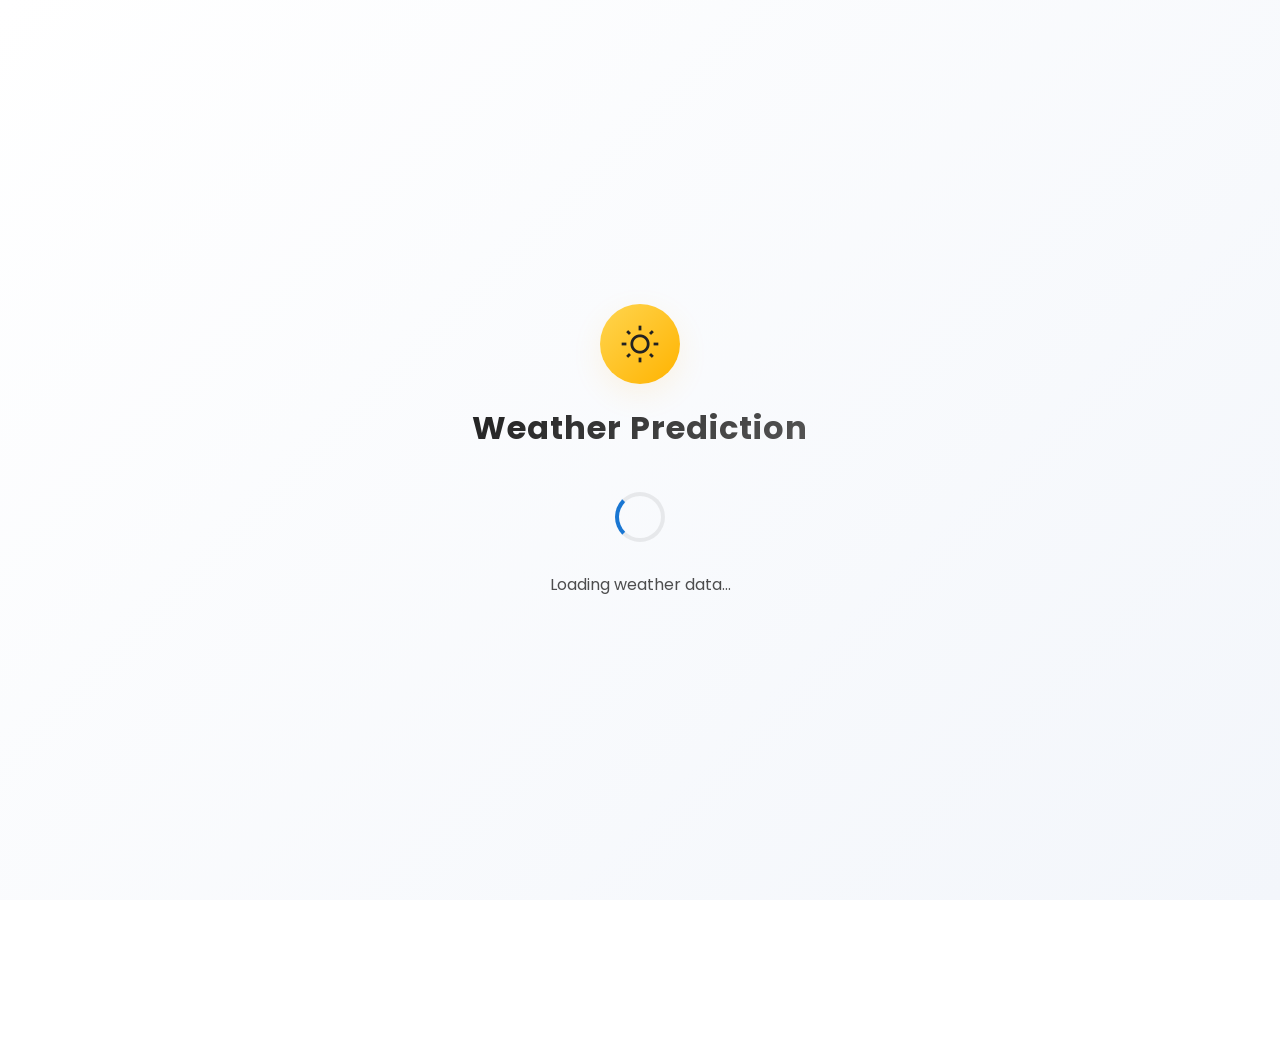
<file: Weather Prediction/assets/index.html>
<!DOCTYPE html>
<html lang="en">
    
<head>
    <meta charset="UTF-8">
    <meta name="viewport" content="width=device-width, initial-scale=1.0">
    <title>Weather Prediction</title>
    <link rel="stylesheet" href="style.css">
    <link rel="stylesheet"
        href="https://fonts.googleapis.com/css2?family=Material+Symbols+Outlined:opsz,wght,FILL,GRAD@24,400,0,0" />
    <script src="script.js" defer></script>
</head>


<body>
    <!-- Loading Screen -->
    <div class="loading-screen" id="loadingScreen">
        <div class="loading-content">
            <div class="loading-logo">
                <div class="weather-icon">
                    <span class="material-symbols-outlined">wb_sunny</span>
                </div>
                <h1 class="loading-title">Weather Prediction</h1>
            </div>
            <div class="loading-spinner">
                <div class="spinner"></div>
            </div>
            <p class="loading-text">Loading weather data...</p>
        </div>
    </div>

    <main class="main-container">
        <!-- Alert Icon with Badge -->
        <div class="alert-icon-container">
            <button class="alert-icon-btn" id="alertIconBtn" title="View alerts" aria-label="View alerts">
                <span class="material-symbols-outlined">notifications</span>
                <div class="alert-badge" id="alertBadge">0</div>
            </button>
        </div>
        
        <div class="top-right-controls">
            <button class="favorite-btn" id="favoriteBtn" title="Add to favorites" aria-label="Add to favorites">
                <span class="material-symbols-outlined">favorite_border</span>
            </button>
            <div class="current-time">
                <span id="simpleTime">--:--:
                </span>
            </div>
        </div>
        
        <!-- Mobile Header Container -->
        <div class="mobile-header-container">
            <div class="mobile-time">
                <span id="mobileTime">--:--</span>
            </div>
        </div>
        
        <header class="input-container">
            <input class="city-input" placeholder="Search City" type="text">
            <button class="search-btn">
                <span class="material-symbols-outlined">
                    search
                </span>
            </button>
            <button class="locate-btn" title="Use my location" aria-label="Use my location">
                <span class="material-symbols-outlined">my_location</span>
            </button>
            <!-- Mobile favorite button - only visible on mobile -->
            <button class="favorite-btn" id="mobileFavoriteBtn" title="Add to favorites" aria-label="Add to favorites">
                <span class="material-symbols-outlined">favorite_border</span>
            </button>
            <div class="suggestions-container" id="suggestionsContainer"></div>
        </header>
        <section class="weather-info loading">
            <!-- Weather Alerts Banner -->
            <div class="weather-alerts-banner" id="weatherAlertsBanner" style="display: none;">
                <div class="alert-content">
                    <span class="material-symbols-outlined alert-icon">warning</span>
                    <div class="alert-text">
                        <h4 class="alert-title">Weather Alert</h4>
                        <p class="alert-message">Severe weather conditions expected in your area</p>
                    </div>
                    <button class="alert-close" onclick="hideWeatherAlert()">×</button>
                </div>
            </div>
            
            <div class="location-date-container">
                <div class="location">
                    <span class="material-symbols-outlined">
                        location_on
                    </span>
                    <h4 class="country-txt">Rourkela</h4>
                </div>
                <h5 class="current-date-txt regular-txt">Loading...</h5>
            </div>
            
            <!-- Favorites Section -->
            <div class="favorites-section" id="favoritesSection" style="display: none;">
                <h4 class="favorites-title">Favorite Cities</h4>
                <div class="favorites-list" id="favoritesList">
                    <!-- Favorites will be dynamically added here -->
                </div>
            </div>
            
            
            <!-- Main Weather Display - Left and Right Layout -->
            <div class="weather-main-container">
                <!-- Left Side - Weather Image and Temperature -->
                <div class="weather-left-side">
                    <div class="weather-image-temp-container">
                        <img src="assets/weather/clouds.svg" class="weather-summary-img">
                        <div class="weather-summary-info">
                            <h1 class="temp-txt">-- °C</h1>
                            <h3 class="condition-txt regular-txt">Loading...</h3>
                        </div>
                    </div>
                </div>
                
                <!-- Right Side - Weather Conditions -->
                <div class="weather-right-side">
                    <div class="condition-item">
                        <span class="material-symbols-outlined">
                            speed
                        </span>
                        <div class="condition-info">
                            <h5 class="regular-txt">Pressure</h5>
                            <h5 class="pressure-value-txt">1013 hPa</h5>
                        </div>
                    </div>
                    <div class="condition-item">
                        <span class="material-symbols-outlined">
                            visibility
                        </span>
                        <div class="condition-info">
                            <h5 class="regular-txt">Visibility</h5>
                            <h5 class="visibility-value-txt">10 km</h5>
                        </div>
                    </div>
                    <div class="condition-item">
                        <span class="material-symbols-outlined">
                            wb_sunny
                        </span>
                        <div class="condition-info">
                            <h5 class="regular-txt">UV Index</h5>
                            <h5 class="uv-index-value-txt">5</h5>
                        </div>
                    </div>
                    <div class="condition-item">
                        <span class="material-symbols-outlined">
                            thermostat
                        </span>
                        <div class="condition-info">
                            <h5 class="regular-txt">Feels Like</h5>
                            <h5 class="feels-like-value-txt">32°C</h5>
                        </div>
                    </div>
                    <div class="condition-item">
                        <span class="material-symbols-outlined">
                            wb_sunny
                        </span>
                        <div class="condition-info">
                            <h5 class="regular-txt">Sunrise</h5>
                            <h5 class="sunrise-time-txt">6:30 AM</h5>
                        </div>
                    </div>
                    <div class="condition-item">
                        <span class="material-symbols-outlined">
                            nightlight_round
                        </span>
                        <div class="condition-info">
                            <h5 class="regular-txt">Sunset</h5>
                            <h5 class="sunset-time-txt">6:45 PM</h5>
                        </div>
                    </div>
                    <div class="condition-item">
                        <span class="material-symbols-outlined">
                            water_drop
                        </span>
                        <div class="condition-info">
                            <h5 class="regular-txt">Humidity</h5>
                            <h5 class="humidity-value-txt">55%</h5>
                        </div>
                    </div>
                    <div class="condition-item">
                        <span class="material-symbols-outlined">
                            air
                        </span>
                        <div class="condition-info">
                            <h5 class="regular-txt">Wind Speed</h5>
                            <h5 class="wind-speed-value-txt">2 M/s</h5>
                        </div>
                    </div>
                    <div class="condition-item">
                        <span class="material-symbols-outlined">
                            masks
                        </span>
                        <div class="condition-info">
                            <h5 class="regular-txt">Air Quality</h5>
                            <h5 class="air-quality-value-txt">Good</h5>
                        </div>
                    </div>
                    <div class="condition-item">
                        <span class="material-symbols-outlined">
                            compress
                        </span>
                        <div class="condition-info">
                            <h5 class="regular-txt">Dew Point</h5>
                            <h5 class="dew-point-value-txt">15°C</h5>
                        </div>
                    </div>
                </div>
            </div>

            <!-- Hourly Forecast Section -->
            <div class="hourly-forecast-header">
                <h3 class="section-title">Hourly Forecast</h3>
            </div>
            <div class="forecasts-vertical-container">
                <div class="forecast-vertical-item">
                    <h5 class="forecast-item-date regular-txt">08 aug</h5>
                    <img src="assets/weather/clear.svg" class="forecast-item-img">
                    <h5 class="forecast-item-temp">32 °C</h5>
                </div>
                <div class="forecast-vertical-item">
                    <h5 class="forecast-item-date regular-txt">09 aug</h5>
                    <img src="assets/weather/clouds.svg" class="forecast-item-img">
                    <h5 class="forecast-item-temp">27 °C</h5>
                </div>
                <div class="forecast-vertical-item">
                    <h5 class="forecast-item-date regular-txt">10 aug</h5>
                    <img src="assets/weather/rain.svg" class="forecast-item-img">
                    <h5 class="forecast-item-temp">25 °C</h5>
                </div>
                <div class="forecast-vertical-item">
                    <h5 class="forecast-item-date regular-txt">11 aug</h5>
                    <img src="assets/weather/drizzle.svg" class="forecast-item-img">
                    <h5 class="forecast-item-temp">26 °C</h5>
                </div>
                <div class="forecast-vertical-item">
                    <h5 class="forecast-item-date regular-txt">12 aug</h5>
                    <img src="assets/weather/clear.svg" class="forecast-item-img">
                    <h5 class="forecast-item-temp">31 °C</h5>
                </div>
                <div class="forecast-vertical-item">
                    <h5 class="forecast-item-date regular-txt">13 aug</h5>
                    <img src="assets/weather/clouds.svg" class="forecast-item-img">
                    <h5 class="forecast-item-temp">28 °C</h5>
                </div>
                <div class="forecast-vertical-item">
                    <h5 class="forecast-item-date regular-txt">14 aug</h5>
                    <img src="assets/weather/thunderstorm.svg" class="forecast-item-img">
                    <h5 class="forecast-item-temp">24 °C</h5>
                </div>
                <div class="forecast-vertical-item">
                    <h5 class="forecast-item-date regular-txt">12pm</h5>
                    <img src="assets/weather/clear.svg" class="forecast-item-img">
                    <h5 class="forecast-item-temp">32 °C</h5>
                </div>
            </div>

            <!-- 7 Days Forecast Section -->
            <div class="weekly-forecast-header">
                <h3 class="section-title">7-Days Forecast</h3>
            </div>
            <div class="forecasts-item-container">
                <div class="forecast-item">
                    <div class="forecast-item-left">
                        <h5 class="forecast-item-weekday">Monday</h5>
                        <h5 class="forecast-item-date regular-txt">05 aug</h5>
                        <img src="assets/weather/thunderstorm.svg" class="forecast-item-img">
                    </div>
                    <h5 class="forecast-item-temp">29 °C</h5>
                </div>
                <div class="forecast-item">
                    <div class="forecast-item-left">
                        <h5 class="forecast-item-weekday">Tuesday</h5>
                        <h5 class="forecast-item-date regular-txt">06 aug</h5>
                        <img src="assets/weather/thunderstorm.svg" class="forecast-item-img">
                    </div>
                    <h5 class="forecast-item-temp">30 °C</h5>
                </div>
                <div class="forecast-item">
                    <div class="forecast-item-left">
                        <h5 class="forecast-item-weekday">Wednesday</h5>
                        <h5 class="forecast-item-date regular-txt">07 aug</h5>
                        <img src="assets/weather/thunderstorm.svg" class="forecast-item-img">
                    </div>
                    <h5 class="forecast-item-temp">28 °C</h5>
                </div>
                <div class="forecast-item">
                    <div class="forecast-item-left">
                        <h5 class="forecast-item-weekday">Thursday</h5>
                        <h5 class="forecast-item-date regular-txt">08 aug</h5>
                        <img src="assets/weather/clear.svg" class="forecast-item-img">
                    </div>
                    <h5 class="forecast-item-temp">32 °C</h5>
                </div>
                <div class="forecast-item">
                    <div class="forecast-item-left">
                        <h5 class="forecast-item-weekday">Friday</h5>
                        <h5 class="forecast-item-date regular-txt">09 aug</h5>
                        <img src="assets/weather/clouds.svg" class="forecast-item-img">
                    </div>
                    <h5 class="forecast-item-temp">27 °C</h5>
                </div>
                <div class="forecast-item">
                    <div class="forecast-item-left">
                        <h5 class="forecast-item-weekday">Saturday</h5>
                        <h5 class="forecast-item-date regular-txt">10 aug</h5>
                        <img src="assets/weather/rain.svg" class="forecast-item-img">
                    </div>
                    <h5 class="forecast-item-temp">25 °C</h5>
                </div>
                <div class="forecast-item">
                    <div class="forecast-item-left">
                        <h5 class="forecast-item-weekday">Sunday</h5>
                        <h5 class="forecast-item-date regular-txt">11 aug</h5>
                        <img src="assets/weather/drizzle.svg" class="forecast-item-img">
                    </div>
                    <h5 class="forecast-item-temp">26 °C</h5>
                </div>
            </div>

            <!-- Temperature Graph Section -->
            <div class="temperature-graph-container">
                <h4 class="graph-title">Today's Temperature Trend</h4>
                <canvas id="temperatureGraph" width="800" height="200"></canvas>
            </div>
        </section>
        <section class="search-city section-message" style="display: none;">
            <img src="assets/message/search-city.png">
            <div>
                <h1>Search City</h1>
                <h4 class="regular-txt">
                    Find out the weather conditions of the city
                </h4>
            </div>
        </section>
        <section class="not-found section-message" style="display: none;">
            <img src="assets/message/not-found.png">
            <div>
                <h1>Invalid City Name</h1>
                <h4 class="regular-txt">
                    Please input the correct City Name!
                </h4>
            </div>
        </section>
        
        <!-- Alerts Panel -->
        <div class="alerts-panel" id="alertsPanel">
            <div class="alerts-header">
                <h3 class="alerts-title">Temperature Alerts</h3>
                <button class="alerts-close" id="alertsClose" title="Close alerts">
                    <span class="material-symbols-outlined">close</span>
                </button>
            </div>
            <div class="alerts-content" id="alertsContent">
                <!-- Alerts will be dynamically added here -->
            </div>
            <div class="alerts-empty" id="alertsEmpty">
                <span class="material-symbols-outlined">notifications_off</span>
                <p>No active alerts</p>
            </div>
        </div>
        
        <!-- Alert Panel Overlay -->
        <div class="alert-panel-overlay" id="alertPanelOverlay"></div>

        <!-- Popup Message -->
        <div class="popup-overlay" id="popupOverlay">
            <div class="popup-content">
                <h2>Thank you for visiting my website for checking the current weather.</h2>
            </div>
        </div>
    </main>
</body>

</html>
</file>
<file: Weather Prediction/assets/style.css>
@import url('https://fonts.googleapis.com/css2?family=Poppins:ital,wght@0,100;0,200;0,300;0,400;0,500;0,600;0,700;0,800;0,900;1,100;1,200;1,300;1,400;1,500;1,600;1,700;1,800;1,900&display=swap');

* {
    margin: 0;
    padding: 0;
    box-sizing: border-box;
    font-family: "Poppins", sans-serif;
    color: #333333;
    font-weight: 500;
}

/* Enhanced base body styles with performance optimizations */
body {
    background: url('assets/backgraound.jpg') no-repeat center center fixed;
    background-size: cover;
    backdrop-filter: blur(8px);
    width: 100%;
    height: 100vh;
    display: flex;
    align-items: center;
    justify-content: center;
    padding: 20px;
    position: relative;
    overflow-x: hidden;
    transition: background-image 0.5s ease-in-out;
    /* Performance optimizations */
    will-change: background-image;
    transform: translateZ(0); /* Force hardware acceleration */
    -webkit-font-smoothing: antialiased;
    -moz-osx-font-smoothing: grayscale;
}

/* Preload critical background images */
body::before {
    content: '';
    position: absolute;
    top: -9999px;
    left: -9999px;
    width: 1px;
    height: 1px;
    background-image: 
        url('assets/ClearSky.jpeg'),
        url('assets/FewcloudSky.jpeg'),
        url('assets/Rain.jpeg'),
        url('assets/thunderstrom.jpeg'),
        url('assets/snow.jpeg'),
        url('assets/mist.jpeg');
}

/* Weather background classes */
/* .clear-sky-bg {
    background-image: url('assets/ClearSky.jpeg');
}

.few-clouds-bg {
    background-image: url('assets/FewcloudSky.jpeg');
}

.cloudy-bg {
    background-image: url('assets/FewcloudSky.jpeg');
}

.rain-bg {
    background-image: url('assets/Rain.jpeg');
}

.thunderstorm-bg {
    background-image: url('assets/thunderstrom.jpeg');
}

.snow-bg {
    background-image: url('assets/snow.jpeg');
}

.mist-bg {
    background-image: url('assets/mist.jpeg');
}

.default-bg {
    background-image: url('assets/ClearSky.jpeg');
} */

/* Mobile body optimization - Center container like laptop */

@media (max-width: 480px) {
    body {
        padding: 15px;
        align-items: center;
        justify-content: center;
    }
}

/* Loading Screen Styles */
.loading-screen {
    position: fixed;
    top: 0;
    left: 0;
    width: 100%;
    height: 100%;
    background: linear-gradient(135deg, #1a1a1a 0%, #2d2d2d 100%);
    display: flex;
    align-items: center;
    justify-content: center;
    z-index: 9999;
    opacity: 1;
    transition: opacity 0.5s ease-out;
}

.loading-screen.fade-out {
    opacity: 0;
    pointer-events: none;
}

.loading-content {
    text-align: center;
    color: white;
}

.loading-logo {
    margin-bottom: 40px;
}

.weather-icon {
    width: 80px;
    height: 80px;
    margin: 0 auto 20px;
    background: linear-gradient(135deg, #64b5f6 0%, #1976d2 100%);
    border-radius: 50%;
    display: flex;
    align-items: center;
    justify-content: center;
    animation: pulse 2s ease-in-out infinite;
    box-shadow: 0 10px 30px rgba(100, 181, 246, 0.3);
}

.weather-icon span {
    font-size: 40px;
    color: white;
    animation: rotate 3s linear infinite;
}

.loading-title {
    font-size: 32px;
    font-weight: 700;
    margin: 0;
    background: linear-gradient(135deg, #fff 0%, #e8e8e8 100%);
    -webkit-background-clip: text;
    -webkit-text-fill-color: transparent;
    background-clip: text;
    letter-spacing: 1px;
}

.loading-spinner {
    margin: 30px 0;
}

.spinner {
    width: 50px;
    height: 50px;
    border: 4px solid rgba(255, 255, 255, 0.1);
    border-left: 4px solid #64b5f6;
    border-radius: 50%;
    animation: spin 1s linear infinite;
    margin: 0 auto;
}

.loading-text {
    font-size: 16px;
    color: rgba(255, 255, 255, 0.8);
    margin: 0;
    font-weight: 400;
}

/* Light-mode override for the loading screen */
.loading-screen {
    background: linear-gradient(135deg, #ffffff 0%, #f3f6fb 100%);
}

.loading-screen .loading-content {
    color: #222222;
}

.loading-screen .weather-icon {
    background: linear-gradient(135deg, #ffd54f 0%, #ffb300 100%);
    box-shadow: 0 10px 30px rgba(255, 181, 52, 0.12);
}

.loading-screen .weather-icon span {
    color: #222222;
}

.loading-screen .loading-title {
    background: linear-gradient(135deg, #222 0%, #555 100%);
    -webkit-background-clip: text;
    -webkit-text-fill-color: transparent;
    background-clip: text;
}

.loading-screen .spinner {
    border: 4px solid rgba(34, 34, 34, 0.08);
    border-left: 4px solid #1976d2;
}

.loading-screen .loading-text {
    color: rgba(34, 34, 34, 0.8);
}

/* Loading Animations */
@keyframes pulse {
    0%, 100% {
        transform: scale(1);
        box-shadow: 0 10px 30px rgba(100, 181, 246, 0.3);
    }
    50% {
        transform: scale(1.05);
        box-shadow: 0 15px 40px rgba(100, 181, 246, 0.5);
    }
}

@keyframes rotate {
    from {
        transform: rotate(0deg);
    }
    to {
        transform: rotate(360deg);
    }
}

@keyframes spin {
    0% {
        transform: rotate(0deg);
    }
    100% {
        transform: rotate(360deg);
    }
}



/* Alert Icon Container */
.alert-icon-container {
    position: absolute;
    left: 20px;
    top: 16px;
    z-index: 10;
}

.alert-icon-btn {
    position: relative;
    background: transparent;
    border: none;
    border-radius: 50%;
    padding: 12px;
    cursor: pointer;
    display: flex;
    align-items: center;
    justify-content: center;
    transition: all 0.3s ease;
    min-width: 50px;
    min-height: 50px;
}

.alert-icon-btn:hover {
    background: rgba(100, 181, 246, 0.1);
    transform: scale(1.05);
}

.alert-icon-btn span {
    font-size: 28px;
    color: rgba(255, 255, 255, 0.8);
    opacity: 0.85;
}

.alert-icon-btn.has-alerts span {
    color: #ff6b6b;
    opacity: 1;
    animation: ring 2s ease-in-out infinite;
}

.alert-badge {
    position: absolute;
    top: 5px;
    right: 5px;
    background: #ff6b6b;
    color: white;
    font-size: 12px;
    font-weight: 600;
    min-width: 20px;
    height: 20px;
    border-radius: 50%;
    display: flex;
    align-items: center;
    justify-content: center;
    border: 2px solid white;
    transform: scale(0);
    transition: transform 0.3s ease;
}

.alert-badge.show {
    transform: scale(1);
}

@keyframes ring {
    0%, 100% { transform: rotate(0deg); }
    25% { transform: rotate(-10deg); }
    75% { transform: rotate(10deg); }
}

/* Top Right Controls Container */
.top-right-controls {
    position: absolute;
    right: 20px;
    top: 16px;
    display: flex;
    align-items: center;
    gap: 15px;
    z-index: 10;
}

.current-time{ 
    font-size: 20px;
    font-weight: 600;
    color: #000000;
    text-shadow: 0 1px 2px rgba(0, 0, 0, 0.1);
}
.regular-txt {
    font-weight: 400;
    opacity: 0.9;
}

.main-container {
    width: 1350px;
    max-width: 95vw;
    min-height: 600px;
    z-index: 1;
    background: transparent;
    border: 1px solid rgba(0, 0, 0, 0.1);
    border-radius: 30px;
    backdrop-filter: blur(5px);
    padding: 20px;
    box-shadow: 0 8px 32px rgba(0, 0, 0, 0.1);
}

/* Mobile main-container - Fixed size with scrollbar like laptop */
@media (max-width: 480px) {
    .main-container {
        width: 95vw;
        max-width: 95vw;
        min-height: 90vh;
        max-height: 90vh;
        border-radius: 15px;
        padding: 12px;
        margin: 0;
        box-shadow: 0 2px 15px rgba(0, 0, 0, 0.1);
        overflow: hidden;
        display: flex;
        flex-direction: column;
    }
}

.input-container {
    position: relative;
    margin-bottom: 15px;
    display: flex;
    justify-content: center;
    align-items: center;
    padding-left: 40px;
    padding-right: 40px;
}

.city-input {
    display: inline;
    width: 50%;
    min-width: 200px;
    max-width: 500px;
    padding: 11px 20px;
    padding-left: 55px;
    padding-right: 55px;
    border-radius: 30px;
    border: 1px solid rgba(0, 0, 0, 0.1);
    background: rgb(255, 255, 255, 0.7);
    outline: none;
    font-weight: 500;
    font-size: 16px;
    transition: all 0.3s ease;
    color: #333333;
    box-sizing: border-box;
}

.city-input:focus {
    border: 2px solid rgba(100, 181, 246, 0.6);
    transform: translateY(-2px);
    box-shadow: 0 10px 25px rgba(0, 0, 0, 0.1);
}

.city-input::placeholder {
    color: rgba(0, 0, 0, 0.5);
    font-weight: 400;
}

.search-btn {
    position: absolute;
    left: calc(50% - 240px);
    top: 51%;
    transform: translateY(-50%);
    background: transparent;
    border: none;
    border-radius: 100px;
    padding: 9px;
    cursor: pointer;
    display: flex;
    align-items: center;
    justify-content: center;
    transition: all 0.3s ease;
}

/* Use my location button (placed on right side of input) */
.locate-btn {
    position: absolute;
    right: calc(50% - 240px);
    top: 51%;
    transform: translateY(-50%);
    background: transparent;
    border: none;
    border-radius: 100px;
    padding: 9px;
    cursor: pointer;
    display: flex;
    align-items: center;
    justify-content: center;
    transition: all 0.3s ease;
}


/* Favorite Button */
.favorite-btn {
    background: transparent;
    border: none;
    border-radius: 100px;
    padding: 15px;
    margin-right: 240px;
    cursor: pointer;
    display: flex;
    align-items: center;
    justify-content: center;
    transition: all 0.3s ease;
    min-width: 60px;
    min-height: 60px;
}

/* Mobile favorite button - hidden by default */
#mobileFavoriteBtn {
    display: none;
}

/* Mobile Header Container - hidden by default */
.mobile-header-container {
    display: none;
    flex-direction: row !important;
    justify-content: space-between !important;
    align-items: center !important;
    padding: 15px 20px;
    margin-bottom: 10px;
    background: transparent;
    border: none;
    width: 100% !important;
}


.mobile-time {
    font-size: 18px !important;
    font-weight: 600 !important;
    color: #333333 !important;
    text-align: right !important;
    flex-shrink: 0 !important;
    order: 2 !important;
    margin-left: auto !important;
    display: block !important;
}


.favorite-btn:active {
    transform: scale(0.95);
}

.favorite-btn span {
    font-size: 30px;
    color: rgba(255, 255, 255, 0.8);
    opacity: 0.85;
}

.favorite-btn.favorited span {
    color: #ff6b6b;
    opacity: 1;
}

/* Favorites Section */
.favorites-section {
    margin: 20px 0;
    padding: 20px;
    background: rgba(255, 255, 255, 0.05);
    border-radius: 15px;
    backdrop-filter: blur(10px);
    border: 1px solid rgb(234, 234, 234);
}

.favorites-title {
    color: #333333;
    font-size: 18px;
    font-weight: 600;
    margin-bottom: 15px;
    display: flex;
    align-items: center;
    gap: 8px;
}

.favorites-title::before {
    content: "★";
    color: #ffd700;
    font-size: 20px;
}

.favorites-list {
    display: flex;
    flex-wrap: wrap;
    gap: 10px;
}

.favorite-item {
    background: rgba(255, 255, 255, 0.8);
    border: 1px solid rgba(100, 181, 246, 0.3);
    border-radius: 25px;
    padding: 8px 15px;
    cursor: pointer;
    transition: all 0.3s ease;
    display: flex;
    align-items: center;
    gap: 8px;
    font-size: 14px;
    color: #333333;
    position: relative;
}

.favorite-item:hover {
    background: rgba(100, 181, 246, 0.1);
    transform: translateY(-2px);
    box-shadow: 0 5px 15px rgba(0, 0, 0, 0.2);
}

.favorite-item .remove-btn {
    background: none;
    border: none;
    color: #ff6b6b;
    cursor: pointer;
    padding: 2px;
    border-radius: 50%;
    display: flex;
    align-items: center;
    justify-content: center;
    transition: all 0.3s ease;
    margin-left: 5px;
}

.favorite-item .remove-btn:hover {
    background: rgba(255, 107, 107, 0.2);
    transform: scale(1.1);
}

.favorite-item .remove-btn span {
    font-size: 16px;
}

@media (max-width: 480px) {
    /* Mobile header container adjustments for small screens */
    .mobile-header-container {
        padding: 12px 15px;
        margin-bottom: 8px;
    }
    
    
    .mobile-time {
        font-size: 16px;
    }
    
    .city-input {
        padding-left: 50px;
        padding-right: 85px; /* Increased to make room for favorite button */
    }
    
    .search-btn {
        left: 15px;
        padding: 8px;
        top: 50%;
        transform: translateY(-50%);
    }
    
    .locate-btn {
        right: 50px; /* Moved left to make room for favorite button */
        padding: 8px;
        top: 50%;
        transform: translateY(-50%);
    }
    
    /* Mobile favorite button positioning for small mobile */
    #mobileFavoriteBtn {
        display: flex;
        position: absolute;
        right: 10px;
        top: 50%;
        transform: translateY(-50%);
        margin-right: 0;
        padding: 10px;
        min-width: 40px;
        min-height: 40px;
        z-index: 10;
    }
    
    #mobileFavoriteBtn span {
        font-size: 20px;
    }
    
    /* Hide desktop favorite button from top-right-controls in small mobile */
    .top-right-controls .favorite-btn:not(#mobileFavoriteBtn) {
        display: none;
    }
    
    .favorites-section {
        padding: 12px;
        margin: 12px 0;
    }
    
    .favorites-title {
        font-size: 16px;
    }
    
    .favorite-item {
        padding: 5px 10px;
        font-size: 12px;
    }
}


.search-transition {
    animation: fadeSlideIn 1s ease-out;
}

@keyframes fadeSlideIn {
    from { opacity: 0; transform: translateY(8px); }
    to { opacity: 1; transform: translateY(0); }
}

/* Per-element animations */
@keyframes fadeUp {
    from { opacity: 0; transform: translateY(12px); }
    to { opacity: 1; transform: translateY(0); }
}

@keyframes scaleIn {
    from { opacity: 0; transform: scale(0.9); }
    to { opacity: 1; transform: scale(1); }
}

@keyframes flipIn {
    from { opacity: 0; transform: rotateX(-30deg); transform-origin: top; }
    to { opacity: 1; transform: rotateX(0); }
}

@keyframes slideInLeft {
    from { opacity: 0; transform: translateX(-12px); }
    to { opacity: 1; transform: translateX(0); }
}

@keyframes slideInRight {
    from { opacity: 0; transform: translateX(12px); }
    to { opacity: 1; transform: translateX(0); }
}

.animate-temp { animation: fadeUp 350ms ease-out both; }
.animate-condition { animation: flipIn 400ms ease-out both; }
.animate-image { animation: scaleIn 420ms ease-out both; }
.animate-metric-left { animation: slideInLeft 380ms ease-out both; }
.animate-metric-right { animation: slideInRight 380ms ease-out both; }
.animate-forecast { animation: fadeUp 320ms ease-out both; }
.animate-graph { animation: scaleIn 450ms ease-out both; }

/* Suggestions Container */
.suggestions-container {
    position: absolute;
    top: 100%;
    left: 50%;
    transform: translateX(-50%);
    width: 50%;
    min-width: 200px;
    max-width: 500px;
    max-height: 200px;
    overflow-y: auto;
    background: rgba(255, 255, 255, 0.95);
    border-radius: 12px;
    border: 1px solid rgba(100, 181, 246, 0.3);
    box-shadow: 0 10px 25px rgba(0, 0, 0, 0.2);
    z-index: 1000;
    display: none;
    backdrop-filter: blur(10px);
}

.suggestion-item {
    padding: 12px 20px;
    cursor: pointer;
    color: #333;
    font-size: 14px;
    border-bottom: 1px solid rgba(0, 0, 0, 0.1);
    transition: all 0.2s ease;
    display: flex;
    align-items: center;
    gap: 8px;
}

.suggestion-item:last-child {
    border-bottom: none;
}

.suggestion-item:hover {
    background: rgba(100, 181, 246, 0.1);
    color: #1976d2;
    transform: translateX(2px);
}

.suggestion-item.selected {
    background: rgba(100, 181, 246, 0.2);
    color: #1976d2;
    font-weight: 500;
    transform: translateX(2px);
}

.suggestion-item.custom-search {
    background: rgba(76, 175, 80, 0.05);
    border-left: 3px solid #4CAF50;
    font-style: italic;
}

.suggestion-item.custom-search:hover {
    background: rgba(76, 175, 80, 0.1);
    color: #2E7D32;
}

.suggestion-item .material-symbols-outlined {
    font-size: 18px;
    opacity: 0.7;
}

/* Custom scrollbar for suggestions */
.suggestions-container::-webkit-scrollbar {
    width: 6px;
}

.suggestions-container::-webkit-scrollbar-track {
    background: transparent;
}

.suggestions-container::-webkit-scrollbar-thumb {
    background: rgba(0, 0, 0, 0.2);
    border-radius: 3px;
}

.suggestions-container::-webkit-scrollbar-thumb:hover {
    background: rgba(0, 0, 0, 0.3);
}

.weather-info {
    display: flex;
    padding-left: 40px;
    padding-right: 40px;
    flex-direction: column;
    gap: 20px;
    max-height: 80vh;
    overflow-y: auto;
    overflow-x: hidden;
    scrollbar-width: thin;
    scrollbar-color: rgba(255, 255, 255, 0.3) transparent;
}

/* Mobile weather-info optimization - Use scrollbar like laptop */

@media (max-width: 480px) {
    .weather-info {
        padding-left: 10px;
        padding-right: 10px;
        gap: 12px;
        flex: 1;
        overflow-y: auto;
        overflow-x: hidden;
        scrollbar-width: thin;
        scrollbar-color: rgba(100, 181, 246, 0.3) transparent;
    }
    
    .weather-info::-webkit-scrollbar {
        width: 4px;
    }
    
    .weather-info::-webkit-scrollbar-track {
        background: transparent;
    }
    
    .weather-info::-webkit-scrollbar-thumb {
        background: rgba(100, 181, 246, 0.3);
        border-radius: 2px;
    }
    
    .weather-info::-webkit-scrollbar-thumb:hover {
        background: rgba(100, 181, 246, 0.5);
    }
}


.location-date-container {
    display: flex;
    justify-content: space-between;
    align-items: center;
    padding: 20px;
    border-radius: 16px;
}

.location {
    display: flex;
    align-items: center;
    gap: 8px;
}

.location span {
    font-size: 25px;
    color: #64b5f6;
}

.country-txt {
    font-size: 18px;
    font-weight: 600;
    word-wrap: break-word;
    max-width: 100%;
    line-height: 1.3;
}
.current-date-txt {
    font-size: 18px;
    opacity: 0.8;
}


/* Main Weather Container - Left and Right Layout */
.weather-main-container {
    display: flex;
    justify-content: space-between;
    align-items: center;
    gap: 50px;
    padding: 60px;
    border-radius: 20px;
    min-height: 450px;
}

/* Left Side - Weather Image and Temperature (Bigger Size) */
.weather-left-side {
    display: flex;
    flex-direction: column;
    align-items: center;
    gap: 20px;
    flex: 1;
    max-width: 500px;
}


.weather-image-temp-container {
    margin-left: 100px;
    display: flex;
    align-items: center;
    gap: 60px;
}

.weather-summary-img {
    width: 200px;
    height: 200px;
    filter: drop-shadow(0 8px 20px rgba(0, 0, 0, 0.3));
    animation: float 3s ease-in-out infinite;
}

@keyframes float {

    0%,
    100% {
        transform: translateY(0px);
    }

    50% {
        transform: translateY(-15px);
    }
}

.weather-summary-info {
    text-align: left;
}

.temp-txt {
    font-size: 110px;
    font-weight: 700;
    font-family:sans-serif;
    color: #333333;
    margin-bottom: 12px;
}

.condition-txt {
    font-size: 24px;
    opacity: 0.8;
    font-weight: 500;
    color: #666666;
}

/* Right Side - Weather Conditions */
.weather-right-side {
    display: grid;
    grid-template-columns: 1fr 1fr;
    grid-template-rows: 1fr 1fr 1fr 1fr;
    gap: 15px;
    flex: 1;
    max-width: 350px;
}

.condition-item {
    display: flex;
    align-items: center;
    gap: 12px;
    padding: 15px;
    background: rgba(255, 255, 255, 0.5);
    border-radius: 14px;
    transition: all 0.3s ease;
}

.condition-item:hover {
    background: rgba(255, 255, 0, 0.5);
    transform: translateY(-2px);
    box-shadow: 0 5px 15px rgba(0, 0, 0, 0.1);
}

.condition-item span {
    font-size: 28px;
    color: rgb(69, 210, 249);
}

.condition-info h5:first-child {
    font-size: 12px;
    opacity: 0.7;
    margin-bottom: 3px;
}

.condition-info h5:last-child {
    font-size: 16px;
    font-weight: 600;
}

/* Section Headers */
.hourly-forecast-header,
.weekly-forecast-header {
    text-align: left;
    margin-bottom: 20px;
    padding: 0 20px;
}

.section-title {
    font-size: 22px;
    font-weight: 700;
    color: #333333;
    margin-bottom: 8px;
    letter-spacing: 0.5px;
}


/* Second forecast container - horizontal layout like first forecast */
.forecasts-vertical-container {
    display: flex;
    flex-direction: row;
    gap: 34px;
    /* padding: 10px 0; */
    margin-top: 10px;
    margin-bottom: 30px;
    flex-wrap: wrap;
    justify-content: center;
}

/* Second forecast items - vertical layout like first forecast */
.forecast-vertical-item {
    min-width: 100px;
    display: flex;
    flex-direction: column;
    gap: 18px;
    padding: 25px 20px;
    padding-left: 30px;
    padding-right: 30px;
    align-items: center;
    border-radius: 14px;
    border: 1px solid rgba(0, 0, 0, 0.1);
    /* background: rgba(255, 255, 255, 0.6); */
    transition: all 0.3s ease;
    cursor: pointer;
}

.forecast-vertical-item:hover {
    background: rgba(100, 181, 246, 0.1);
    transform: translateY(-5px);
    box-shadow: 0 10px 25px rgba(0, 0, 0, 0.1);
}

.forecast-vertical-item.active-hourly-forecast {
    background: rgba(100, 181, 246, 0.3);
    border: 2px solid rgba(100, 181, 246, 0.6);
    transform: translateY(-5px);
    box-shadow: 0 10px 25px rgba(100, 181, 246, 0.3);
}

.forecast-vertical-item.active-hourly-forecast .forecast-item-temp {
    color: #64b5f6;
    font-weight: 600;
}

.forecast-vertical-item .forecast-item-img {
    width: 60px;
    height: 60px;
    filter: drop-shadow(0 3px 8px rgba(0, 0, 0, 0.3));
}

.forecast-vertical-item .forecast-item-date {
    font-size: 18px;
    opacity: 0.8;
    font-weight: 600;
}

.forecast-vertical-item .forecast-item-temp {
    font-size: 18px;
    font-weight: 700;
}

/* 7-days forecast container - Column Layout */
.forecasts-item-container {
    display: flex;
    flex-direction: column;
    gap: 15px;
    padding: 10px 0;
    width: 100%;
    max-width: 100%;
}


/* 7-days forcast all days detailed - Column Layout */
.forecast-item {
    width: 100%;
    display: flex;
    flex-direction: row;
    gap: 15px;
    padding: 15px 20px;
    align-items: center;
    border-radius: 14px;
    border: 1px solid rgba(0, 0, 0, 0.1);
    /* background: rgba(255, 255, 255, 0.5); */
    transition: all 0.3s ease;
    cursor: pointer;
    justify-content: space-between;
}

.forecast-item:hover {
    background: rgba(100, 181, 246, 0.1);
    transform: translateY(-5px);
    box-shadow: 0 10px 25px rgba(0, 0, 0, 0.1);
}

.forecast-item.active-forecast {
    background: rgba(100, 181, 246, 0.3);
    border: 2px solid rgba(100, 181, 246, 0.6);
    transform: translateY(-5px);
    box-shadow: 0 10px 25px rgba(100, 181, 246, 0.3);
}

.forecast-item.active-forecast .forecast-item-temp {
    color: #64b5f6;
    font-weight: 600;
}
.forecast-item-date {
    font-size: 15px;
    opacity: 0.8;
    font-weight: 500;
}

.forecast-item-img {
    width: 40px;
    height: 40px;
    filter: drop-shadow(0 2px 6px rgba(0, 0, 0, 0.2));
}

.forecast-item-temp {
    font-size: 16px;
    font-weight: 600;
}

/* Left side of forecast item in column layout */
.forecast-item-left {
    display: flex;
    align-items: center;
    gap: 15px;
    flex: 1;
}

/* Weekday name styling */
.forecast-item-weekday {
    font-size: 18px;
    font-weight: 600;
    color: #333333;
    opacity: 0.9;
    min-width: 80px;
    text-align: left;
}


.section-message {
    display: flex;
    flex-direction: column;
    align-items: center;
    text-align: center;
    gap: 20px;
    margin-top: 60px;
    animation: fadeIn 0.8s ease-out;
}

@keyframes fadeIn {
    from {
        opacity: 0;
    }

    to {
        opacity: 1;
    }
}

.section-message img {
    height: 230px;
    width: auto;
    opacity: 0.8;
    margin-bottom: 30px;
    filter: drop-shadow(0 5px 15px rgba(0, 0, 0, 0.2));
}

.section-message h1 {
    font-size: 24px;
    font-weight: 600;
    margin-bottom: 40px;
    color: #333333;
}

.section-message h4 {
    font-size: 20px;
    opacity: 0.7;
    line-height: 1.4;
    color: #666666;
}

/* Mobile styles for 480px and below */
@media (max-width: 480px) {

    html, body {
        height: 100%;
        overflow: hidden; /* prevent page scroll */
    }
    .main-container {
        width: 100vw;
        max-width: 100vw;
        height: 100vh;
        min-height: 85vh;
        max-height: 85vh;
        overflow: hidden; /* contain everything inside one screen */
    }

    /* Show mobile header container */
    .mobile-header-container {
        display: flex;
    }
    
    /* Hide desktop top-right-controls */
    .top-right-controls {
        display: none;
    }
    
    
    /* Mobile Header Layout */
    .input-container {
        flex-direction: column;
        gap: 15px;
        margin-right: 40px;
        padding: 15px;
        position: relative;
    }
    
    .city-input {
        width: 100%;
        order: 2;
        padding-left: 55px;
        padding-right: 90px; /* Increased to make room for favorite button */
    }
    
    .search-btn {
        position: absolute;
        left: 20px;
        top: 50%;
        transform: translateY(-50%);
    }
    
    .locate-btn {
        position: absolute;
        right: 55px; /* Moved left to make room for favorite button */
        top: 50%;
        transform: translateY(-50%);
    }
    
    /* Show mobile favorite button and position it */
    #mobileFavoriteBtn {
        display: flex;
        position: absolute;
        left: 100%;
        top: 50%;
        transform: translateY(-50%);
    }
    
    #mobileFavoriteBtn span {
        font-size: 30px;
    }
    
    /* Hide desktop favorite button from top-right-controls in mobile */
    .top-right-controls .favorite-btn:not(#mobileFavoriteBtn) {
        display: none;
    }
    
    /* Mobile Location and Date Section */
    .location-date-container {
        flex-direction: column;
        gap: 15px;
        padding: 15px;
        text-align: center;
    }
    
    .location {
        justify-content: center;
    }
    
    .current-date-txt {
        font-size: 16px;
    }
    
    .country-txt {
        font-size: 16px;
        line-height: 1.2;
        text-align: center;
    }
    
    /* Mobile Temperature Section */
    .weather-main-container {
        flex-direction: column;
        gap: 20px;
        padding: 20px;
        text-align: center;
    }
    
    .weather-left-side {
        width: 100%;
        display: flex;
        justify-content: center;
        order: 1;
    }
    
    .weather-image-temp-container {
        flex-direction: column;
        gap: 15px;
        margin-left: 0;
    }
    
    .weather-summary-img {
        width: 120px;
        height: 120px;
    }
    
    .temp-txt {
        font-size: 70px;
    }
    
    .condition-txt {
        font-size: 18px;
    }
    
    .weather-right-side {
        position: relative;
        display: grid;
        grid-template-columns: 1fr;
        grid-template-rows: repeat(10, auto);
        gap: 12px;
        width: 100%;
        max-width: 100%;
        margin: 15px 0;
        padding: 20px;
        z-index: 2;
        order: 2;
    }
    
    .condition-item {
        padding: 15px;
        text-align: left;
        display: flex;
        align-items: center;
        gap: 15px;
        background: rgb(255, 255, 255, 0.6);
        border-radius: 10px;
        transition: all 0.3s ease;
    }
    
    .condition-item:hover {
        background: rgba(100, 181, 246, 0.1);
        transform: translateY(-2px);
        box-shadow: 0 5px 15px rgba(0, 0, 0, 0.1);
    }
    
    .condition-item span {
        font-size: 24px;
        color: #64b5f6;
        min-width: 30px;
    }
    
    .condition-info h5:first-child {
        font-size: 13px;
        opacity: 0.7;
        margin-bottom: 3px;
    }
    
    .condition-info h5:last-child {
        font-size: 16px;
        font-weight: 600;
    }
    
    /* Mobile Hourly Forecast - Horizontal Scroll */
    .hourly-forecast-header {
        margin-top: 250px;
        margin-bottom: 15px;
        position: relative;
        z-index: 1;
        clear: both;
        text-align: center;
        order: 3;
    }
    
    .forecasts-vertical-container {
        display: flex;
        flex-direction: row;
        gap: 15px;
        padding: 20px;
        margin: 0 0 20px 0;
        overflow-x: auto;
        overflow-y: hidden;
        scrollbar-width: thin;
        scrollbar-color: rgba(100, 181, 246, 0.5) transparent;
        clear: both;
        position: relative;
        z-index: 1;
        order: 4;
        min-height: 120px;
        align-items: center;
    }
    
    .forecasts-vertical-container::-webkit-scrollbar {
        height: 6px;
    }
    
    .forecasts-vertical-container::-webkit-scrollbar-track {
        background: transparent;
    }
    
    .forecasts-vertical-container::-webkit-scrollbar-thumb {
        background: rgba(100, 181, 246, 0.5);
        border-radius: 3px;
    }
    
    .forecast-vertical-item {
        min-width: 80px;
        flex-shrink: 0;
        padding: 15px 10px;
        gap: 10px;
        background: rgba(255, 255, 255, 0.8);
        border-radius: 12px;
        border: 1px solid rgba(100, 181, 246, 0.3);
        transition: all 0.3s ease;
        display: flex;
        flex-direction: column;
        align-items: center;
        justify-content: center;
        box-shadow: 0 2px 8px rgba(0, 0, 0, 0.1);
    }
    
    .forecast-vertical-item:hover {
        background: rgba(100, 181, 246, 0.1);
        transform: translateY(-2px);
        box-shadow: 0 5px 15px rgba(0, 0, 0, 0.1);
    }
    
    .forecast-vertical-item .forecast-item-img {
        width: 45px;
        height: 45px;
        filter: drop-shadow(0 2px 4px rgba(0, 0, 0, 0.2));
    }
    
    .forecast-vertical-item .forecast-item-date {
        font-size: 14px;
        font-weight: 600;
        color: #333;
        text-align: center;
    }
    
    .forecast-vertical-item .forecast-item-temp {
        font-size: 16px;
        font-weight: 700;
        color: rgba(0, 0, 0, 0.8);
        text-align: center;
    }
    
    
    /* Mobile 1-hourly Forecast */
    .forecast-item {
        flex-direction: row;
        justify-content: space-between;
        align-items: center;
        padding: 15px;
        margin-bottom: 8px;
        background: rgba(255, 255, 255, 0.7);
        border-radius: 10px;
        backdrop-filter: blur(10px);
        border: 1px solid rgba(100, 181, 246, 0.2);
        transition: all 0.3s ease;
    }
    
    .forecast-item:hover {
        background: rgba(100, 181, 246, 0.1);
        transform: translateY(-2px);
        box-shadow: 0 5px 15px rgba(0, 0, 0, 0.1);
    }
    
    .forecasts-item-container {
        margin-top: 20px;
        margin-bottom: 20px;
        padding: 0 5px;
        order: 5;
    }
    
    .forecast-item-left {
        flex-direction: row;
        gap: 12px;
        align-items: center;
        flex: 1;
    }
    
    .forecast-item-weekday {
        min-width: 70px;
        font-size: 15px;
        text-align: left;
        font-weight: 600;
    }
    
    .forecast-item-date {
        font-size: 13px;
        opacity: 0.8;
    }
    
    .forecast-item-img {
        width: 32px;
        height: 32px;
    }
    
    .forecast-item-temp {
        font-size: 15px;
        font-weight: 700;
        color: rgb(0, 0, 0, 0.8);
    }
    
    /* Mobile 7-Days Forecast Section Header */
    .weekly-forecast-header {
        order: 4;
        margin-top: 20px;
        margin-bottom: 15px;
        position: relative;
        z-index: 1;
        clear: both;
        text-align: center;
    }
    
    /* Mobile Temperature Graph */
    #temperatureGraph {
        margin-top: 30px;
        margin-bottom: 30px;
        order: 6;
    }
    
    .graph-title {
        margin-bottom: 20px;
        text-align: center;
    }
    
    .temperature-graph-container {
        order: 6;
    }
    
    .weather-image-temp-container {
        gap: 20px;
    }

    .temp-txt {
        font-size: 75px;
    }

    .weather-summary-img {
        width: 120px;
        height: 120px;
    }
    
    .condition-txt {
        font-size: 18px;
    }

    .condition-item {
        padding: 10px;
    }
    
    .weather-main-container {
        padding: 20px;
        gap: 2px;
    }
    
    .weather-right-side {
        grid-template-columns: 1fr;
        grid-template-rows: repeat(8, auto);
        gap: 8px;
        padding: 15px;
        margin: 15px 0 25px 0;
    }
    
    .condition-item {
        padding: 12px;
        gap: 12px;
    }
    
    .condition-item span {
        font-size: 20px;
        min-width: 25px;
    }
    
    .condition-info h5:first-child {
        font-size: 12px;
    }
    
    .condition-info h5:last-child {
        font-size: 14px;
    }
    
    /* Small mobile adjustments for column layout */
    .forecast-item {
        width: 100%;
        padding: 10px 12px;
    }
    
    .forecast-item-left {
        gap: 10px;
    }
    
    .forecast-item-weekday {
        min-width: 65px;
        font-size: 14px;
    }
    
    .forecast-item-date {
        font-size: 13px;
    }
    
    .forecast-item-img {
        width: 35px;
        height: 35px;
    }
    
    .forecast-item-temp {
        font-size: 14px;
    }
    
    /* Hourly forecast gap adjustments for small mobile */
    .forecasts-vertical-container {
        gap: 10px;
        padding: 15px;
        min-height: 300px;
        margin: 0 0 25px 0;
    }
    
    .forecast-vertical-item {
        min-width: 70px;
        padding: 12px 8px;
        gap: 8px;
    }
    
    .forecast-vertical-item .forecast-item-date {
        font-size: 12px;
    }
    
    .forecast-vertical-item .forecast-item-temp {
        font-size: 14px;
    }
    
    .forecast-vertical-item .forecast-item-img {
        width: 35px;
        height: 35px;
    }

    /* Main container styles handled above */
    
    .input-container {
        padding: 10px;
        gap: 10px;
    }
    
    .city-input {
        padding-left: 50px;
        padding-right: 50px;
    }
    
    .search-btn {
        left: 15px;
        padding: 8px;
    }
    
    .locate-btn {
        right: 15px;
        padding: 8px;
    }
    
    .weather-main-container {
        padding: 15px;
        gap: 15px;
    }
    
    .weather-image-temp-container {
        gap: 15px;
    }
    
    .temp-txt {
        font-size: 60px;
    }
    
    .weather-summary-img {
        width: 200px;
        height: 200px;
    }
    
    .condition-txt {
        font-size: 16px;
    }
    
    .condition-item {
        padding: 12px;
    }
    
    .weather-right-side {
        grid-template-columns: 1fr 1fr;
        grid-template-rows: auto auto auto auto;
        gap: 8px;
        margin: 10px 0;
        padding: 12px;
        
    }
    
    .forecast-vertical-item {
        min-width: 70px;
        padding: 12px 8px;
        gap: 8px;
    }
    
    .forecasts-vertical-container {
        margin: 15px 0;
        padding: 1px 0;
    }
    
    
    #temperatureGraph {
        margin-top: 25px;
        margin-bottom: 25px;
    }
    
    .forecast-vertical-item .forecast-item-img {
        width: 35px;
        height: 35px;
    }
    
    .forecast-vertical-item .forecast-item-date {
        font-size: 12px;
    }
    
    .forecast-vertical-item .forecast-item-temp {
        font-size: 12px;
    }
    
    .forecast-item {
        padding: 12px;
    }
    
    .forecast-item-weekday {
        min-width: 70px;
        font-size: 14px;
    }
    
    .forecast-item-date {
        font-size: 12px;
    }
    
    .forecast-item-img {
        width: 30px;
        height: 30px;
    }
    
    .forecast-item-temp {
        font-size: 14px;
    }
    
}



/* Popup Styles */
.popup-overlay {
    position: fixed;
    top: 0;
    left: 0;
    width: 100%;
    height: 100%;
    background: transparent;
    display: none;
    align-items: flex-end;
    justify-content: flex-end;
    z-index: 1000;
    pointer-events: none;
}

.popup-content {
    background: rgba(255, 255, 255, 0.95);
    border: 2px solid rgba(100, 181, 246, 0.3);
    border-radius: 20px;
    padding: 10px;
    text-align: center;
    max-width: 350px;
    margin: 30px;
    box-shadow: 0 20px 40px rgba(0, 0, 0, 0.3);
    animation: popupFadeIn 0.3s ease-out;
    pointer-events: auto;
}

@keyframes popupFadeIn {
    from {
        opacity: 0;
        transform: scale(0.8);
    }
    to {
        opacity: 1;
        transform: scale(1);
    }
}

.popup-content h2 {
    font-size: 15px;
    font-weight: 500;
    line-height: 1.4;
    color: #333333;
}


/* Weather Alerts Banner */
.weather-alerts-banner {
    background: linear-gradient(135deg, #ff6b6b 0%, #ee5a24 100%);
    border: 2px solid rgba(255, 107, 107, 0.3);
    border-radius: 12px;
    margin-bottom: 20px;
    animation: slideDown 0.5s ease-out;
}

.alert-content {
    display: flex;
    align-items: center;
    gap: 15px;
    padding: 15px 20px;
    position: relative;
}

.alert-icon {
    font-size: 28px;
    color: white;
    animation: pulse 2s infinite;
}

.alert-text {
    flex: 1;
}

.alert-title {
    font-size: 16px;
    font-weight: 700;
    color: white;
    margin: 0 0 5px 0;
}

.alert-message {
    font-size: 14px;
    color: rgba(255, 255, 255, 0.9);
    margin: 0;
    line-height: 1.4;
}

.alert-close {
    background: none;
    border: none;
    color: white;
    font-size: 24px;
    font-weight: bold;
    cursor: pointer;
    padding: 5px;
    border-radius: 50%;
    width: 30px;
    height: 30px;
    display: flex;
    align-items: center;
    justify-content: center;
    transition: background-color 0.2s ease;
}

.alert-close:hover {
    background: rgba(255, 255, 255, 0.2);
}

@keyframes slideDown {
    from {
        opacity: 0;
        transform: translateY(-20px);
    }
    to {
        opacity: 1;
        transform: translateY(0);
    }
}


/* Temperature Graph Styles */
.temperature-graph-container {
    margin-top: 25px;
    padding: 15px;
    border-radius: 14px;
    text-align: center;
}

.graph-title {
    font-size: 25px;
    font-weight: 600;
    margin-bottom: 12px;
    color: #333333;
    opacity: 0.9;
}

#temperatureGraph {
    max-width: 100%;
    height: 350px;
    border-radius: 12px;
    /* background: rgba(255, 255, 255, 0.9); */
    backdrop-filter: blur(10px);
    border: 1px solid rgba(100, 181, 246, 0.2);
}



/* Alerts Panel Styles */
.alerts-panel {
    position: fixed;
    top: 0;
    left: 0;
    width: 400px;
    max-width: 90vw;
    height: 100vh;
    background: rgba(255, 255, 255, 0.95);
    backdrop-filter: blur(20px);
    border-right: 1px solid rgba(100, 181, 246, 0.2);
    box-shadow: 5px 0 25px rgba(0, 0, 0, 0.1);
    z-index: 1000;
    transform: translateX(-100%);
    transition: transform 0.3s ease, opacity 0.3s ease, visibility 0.3s ease;
    display: flex;
    flex-direction: column;
    visibility: hidden;
    opacity: 0;
}

.alerts-panel.show {
    transform: translateX(0);
    visibility: visible;
    opacity: 1;
}

.alerts-header {
    display: flex;
    justify-content: space-between;
    align-items: center;
    padding: 20px;
    border-bottom: 1px solid rgba(100, 181, 246, 0.2);
    background: rgba(100, 181, 246, 0.05);
}

.alerts-title {
    font-size: 20px;
    font-weight: 600;
    color: #333333;
    margin: 0;
}

.alerts-close {
    background: none;
    border: none;
    color: #666666;
    font-size: 24px;
    cursor: pointer;
    padding: 5px;
    border-radius: 50%;
    transition: all 0.3s ease;
}

.alerts-close:hover {
    background: rgba(100, 181, 246, 0.1);
    color: #64b5f6;
}

.alerts-content {
    flex: 1;
    overflow-y: auto;
    padding: 20px;
}

.alerts-empty {
    flex: 1;
    display: flex;
    flex-direction: column;
    align-items: center;
    justify-content: center;
    color: #999999;
    text-align: center;
    padding: 40px 20px;
}

.alerts-empty span {
    font-size: 48px;
    margin-bottom: 15px;
    opacity: 0.5;
}

.alerts-empty p {
    font-size: 16px;
    margin: 0;
}

.alert-item {
    background: rgba(255, 255, 255, 0.8);
    border-radius: 12px;
    padding: 15px;
    margin-bottom: 15px;
    border-left: 4px solid;
    transition: all 0.3s ease;
    cursor: pointer;
}

.alert-item:hover {
    transform: translateX(5px);
    box-shadow: 0 5px 15px rgba(0, 0, 0, 0.1);
}

.alert-item.extreme-cold {
    border-left-color: #1565c0;
    background: rgba(21, 101, 192, 0.05);
}

.alert-item.cold {
    border-left-color: #1976d2;
    background: rgba(25, 118, 210, 0.05);
}

.alert-item.hot {
    border-left-color: #ff9800;
    background: rgba(255, 152, 0, 0.05);
}

.alert-item.extreme-hot {
    border-left-color: #d32f2f;
    background: rgba(211, 47, 47, 0.05);
}

.alert-item.temperature-change {
    border-left-color: #9c27b0;
    background: rgba(156, 39, 176, 0.05);
}

.alert-header {
    display: flex;
    align-items: center;
    gap: 10px;
    margin-bottom: 8px;
}

.alert-type-icon {
    font-size: 20px;
    opacity: 0.8;
}

.alert-title {
    font-size: 16px;
    font-weight: 600;
    color: #333333;
    margin: 0;
}

.alert-message {
    font-size: 14px;
    color: #666666;
    line-height: 1.4;
    margin: 0 0 10px 0;
}

.alert-timestamp {
    font-size: 12px;
    color: #999999;
    margin: 0;
}

.alert-panel-overlay {
    position: fixed;
    top: 0;
    left: 0;
    width: 100%;
    height: 100%;
    background: rgba(0, 0, 0, 0.3);
    z-index: 999;
    opacity: 0;
    visibility: hidden;
    transition: opacity 0.3s ease, visibility 0.3s ease;
    pointer-events: none;
}

.alert-panel-overlay.show {
    opacity: 1;
    visibility: visible;
    pointer-events: auto;
}

/* Mobile Alerts Panel */
@media (max-width: 480px) {
    .alerts-panel {
        width: 100vw;
        max-width: 100vw;
    }
    
    .alert-icon-container {
        left: 15px;
        top: 15px;
    }
    
    .alert-icon-btn {
        min-width: 45px;
        min-height: 45px;
        padding: 10px;
    }
    
    .alert-icon-btn span {
        font-size: 24px;
    }
    
    .alert-badge {
        min-width: 18px;
        height: 18px;
        font-size: 11px;
    }
}

/* Notification Styles */
.notification {
    position: fixed;
    top: 20px;
    right: 20px;
    padding: 12px 20px;
    border-radius: 8px;
    color: white;
    font-weight: 500;
    z-index: 10000;
    transform: translateX(100%);
    transition: transform 0.3s ease;
    box-shadow: 0 4px 12px rgba(0,0,0,0.3);
}

.notification-success {
    background-color: #4CAF50;
}

.notification-error {
    background-color: #f44336;
}

.notification-info {
    background-color: #2196F3;
}
</file>
